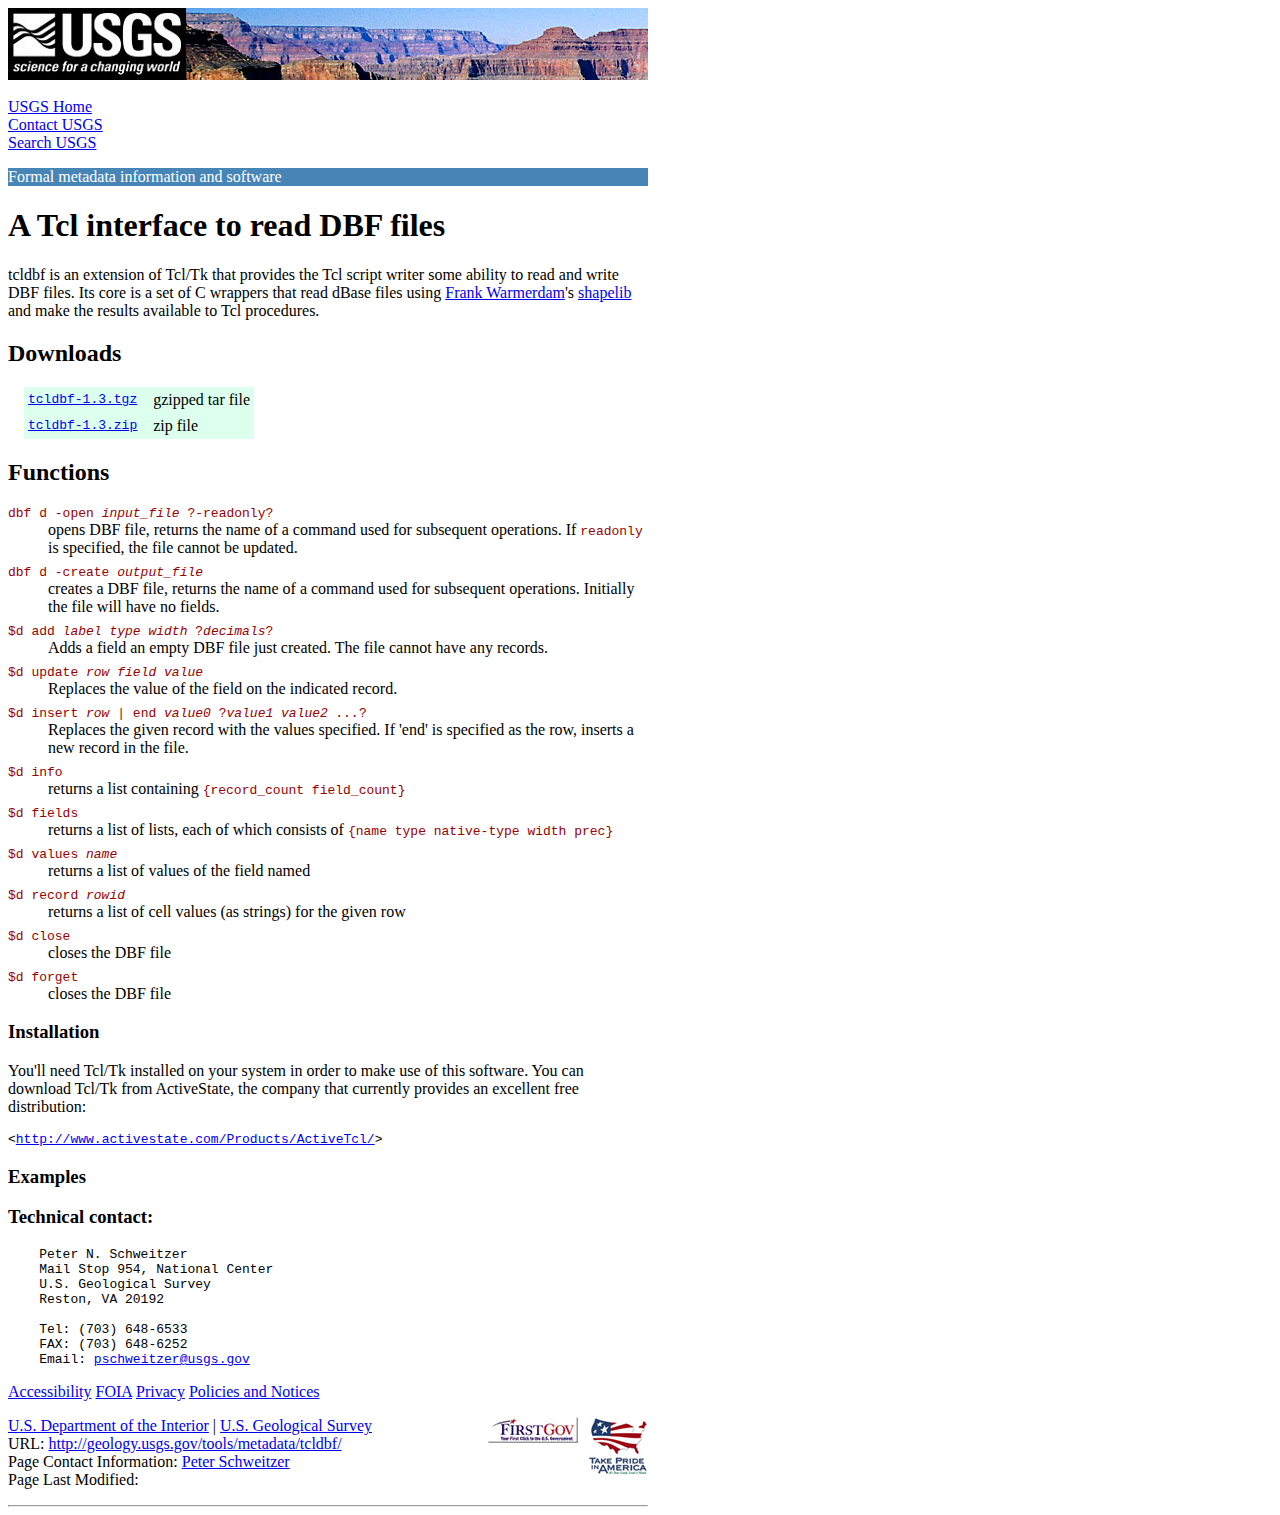
<file: index.html>
<!DOCTYPE HTML PUBLIC "-//W3C//DTD HTML 4.01 Transitional//EN" "http://www.w3.org/TR/html4/loose.dtd">
<html>
<head>
  <title>A Tcl interface to read DBF files</title>
  <link rel="stylesheet" type="text/css" href="http://www.usgs.gov/styles/common.css"/>
  <link rel="stylesheet" type="text/css" href="local.css"/>
</head>
<body>
<!-- BEGIN USGS Header Template -->
<div class="bannerColorBand">
	<div class="banner">
		<div class="identifier"><a href="http://www.usgs.gov/" title="U.S. Geological Survey Home Page"><img src="images/header_graphic_usgsIdentifier_white.jpg" alt="U.S. Geological Survey - science for a changing world" width="178" height="72" style="border: none;" /></a></div>
		<img src="images/header_graphic_spacer.gif" height="72" width="1" alt="" style="position: absolute;" />
		<div class="ccsaBox">
			<img src="images/header_graphic_spacer.gif" height="72" width="1" alt="" style="position: absolute;" />
			<div class="ccsa">
			  <br /><a href="http://www.usgs.gov/">USGS Home</a><br />
			  <a href="http://www.usgs.gov/ask/index.html">Contact USGS</a><br />
			  <a href="http://www.usgs.gov/search">Search USGS</a><br />
			</div>
		</div>
	</div>
</div>
<div class="siteTitle">
	<p id="pTitle">Formal metadata information and software</p>
</div>
<!-- END USGS Header Template -->

<h1>A Tcl interface to read DBF files</h1>

<p>tcldbf is an extension of Tcl/Tk that provides the Tcl script writer
some ability to read and write DBF files.  Its core is a set of C wrappers
that read dBase files using <a href="http://pobox.com/~warmeram">Frank
Warmerdam</a>'s <a href="http://shapelib.maptools.org/">shapelib</a> and
make the results available to Tcl procedures.</p>

<h2>Downloads</h2>

<div style="margin-left: 1em;">
  <table border="0" cellpadding="4" cellspacing="0" bgcolor="#ddffee">
    <tr>
      <td style="font-family: monospace;"><a href="tcldbf-1.3.tgz">tcldbf-1.3.tgz</a></td>
      <td><!--#fsize file="tcldbf-1.3.tgz"--></td>
      <td>gzipped tar file</td>
    </tr>
    <tr>
      <td style="font-family: monospace"><a href="tcldbf-1.3.zip">tcldbf-1.3.zip</a></td>
      <td><!--#fsize file="tcldbf-1.3.zip"--></td>
      <td>zip file</td>
    </tr>
  </table>
</div>

<h2>Functions</h2>

<dl>
<dt><tt><code>
dbf d -open <i>input_file</i> ?-readonly?
</code></tt></dt>
<dd>opens DBF file, returns the name of a command used for subsequent operations.  If <code>readonly</code> is specified, the file cannot be updated.</dd>

<dt><tt><code>
dbf d -create <i>output_file</i>
</code></tt></dt>
<dd>creates a DBF file, returns the name of a command used for subsequent operations.  Initially the file will have no fields.</dd>

<dt><tt><code>
$d add <i>label</i> <i>type</i> <i>width</i> ?<i>decimals</i>?
</code></tt></dt>
<dd>Adds a field an empty DBF file just created.  The file cannot have any records.</dd>

<dt><tt><code>
$d update <i>row</i> <i>field</i> <i>value</i>
</code></tt></dt>
<dd>Replaces the value of the field on the indicated record.</dd>

<dt><tt><code>
$d insert <i>row</i> | end <i>value0</i> ?<i>value1 value2 ...</i>?
</code></tt></dt>
<dd>Replaces the given record with the values specified.  If 'end' is specified as the row, inserts a new record in the file.</dd>

<dt><tt><code>
$d info
</code></tt></dt>
<dd>returns a list containing <code>{record_count field_count}</code></dd>

<dt><tt><code>
$d fields
</code></tt></dt>
<dd>returns a list of lists, each of which consists of <code>{name type native-type width prec}</code></dd>

<dt><tt><code>
$d values <i>name</i>
</code></tt></dt>
<dd>returns a list of values of the field named</dd>

<dt><tt><code>
$d record <i>rowid</i>
</code></tt></dt>
<dd>returns a list of cell values (as strings) for the given row</dd>

<dt><tt><code>
$d close
</code></tt></dt>
<dd>closes the DBF file</dd>

<dt><tt><code>
$d forget
</code></tt></dt>
<dd>closes the DBF file</dd>
</dl>

<h3>Installation</h3>

<p>You'll need Tcl/Tk installed on your system in order to make use
of this software.  You can download Tcl/Tk from ActiveState, the
company that currently provides an excellent free distribution:</p>
<pre>
&lt;<A HREF="http://www.activestate.com/Products/ActiveTcl/">http://www.activestate.com/Products/ActiveTcl/</A>&gt;
</pre>

<h3>Examples</h3>

<h3>Technical contact:</h3>

<pre>
    Peter N. Schweitzer
    Mail Stop 954, National Center
    U.S. Geological Survey
    Reston, VA 20192

    Tel: (703) 648-6533
    FAX: (703) 648-6252
    Email: <A HREF="mailto:pschweitzer@usgs.gov">pschweitzer@usgs.gov</A>
</pre>

<!-- BEGIN USGS Footer Template -->
<p class="footerBar" style="clear: both;">
	<a href="http://www.usgs.gov/accessibility.html" title="Accessibility Policy (Section 508). ">Accessibility</a>
	<a href="http://www.usgs.gov/foia/" title="Freedom of Information Act. ">FOIA</a>
	<a href="http://www.usgs.gov/privacy.html" title="Privacy policies of the U.S. Geological Survey. ">Privacy</a>
	<a href="http://www.usgs.gov/policies_notices.html" title="Policies and notices that govern information posted on USGS Web sites. ">Policies and Notices</a></p>

<p class="footerText">
	<a href="http://www.takepride.gov/"><img src="images/footer_graphic_takePride.jpg" alt="Take Pride in America home page." width="60" height="58" style="border: none;  float: right;" title="Take Pride in America home page." /></a>
	<a href="http://firstgov.gov/"><img src="images/footer_graphic_firstGov.jpg" alt="FirstGov button" width="90" height="26" style="border: none; float: right; margin-right: 10px;" title="FirstGov: The U.S. Government's Official Web Portal." /></a>
	<a href="http://www.doi.gov">U.S. Department of the Interior</a> | <a href="http://www.usgs.gov">U.S. Geological Survey</a><br />
	URL: <A HREF="http://geology.usgs.gov/tools/metadata/tcldbf/">http://geology.usgs.gov/tools/metadata/tcldbf/</A><br/>
	Page Contact Information: <A HREF="http://geology.usgs.gov/peter/">Peter Schweitzer</A><br/>
	Page Last Modified: <!--#echo var="LAST_MODIFIED"-->
</p>
<hr />
<!-- END USGS Footer Template -->

</body>
</html>
</file>
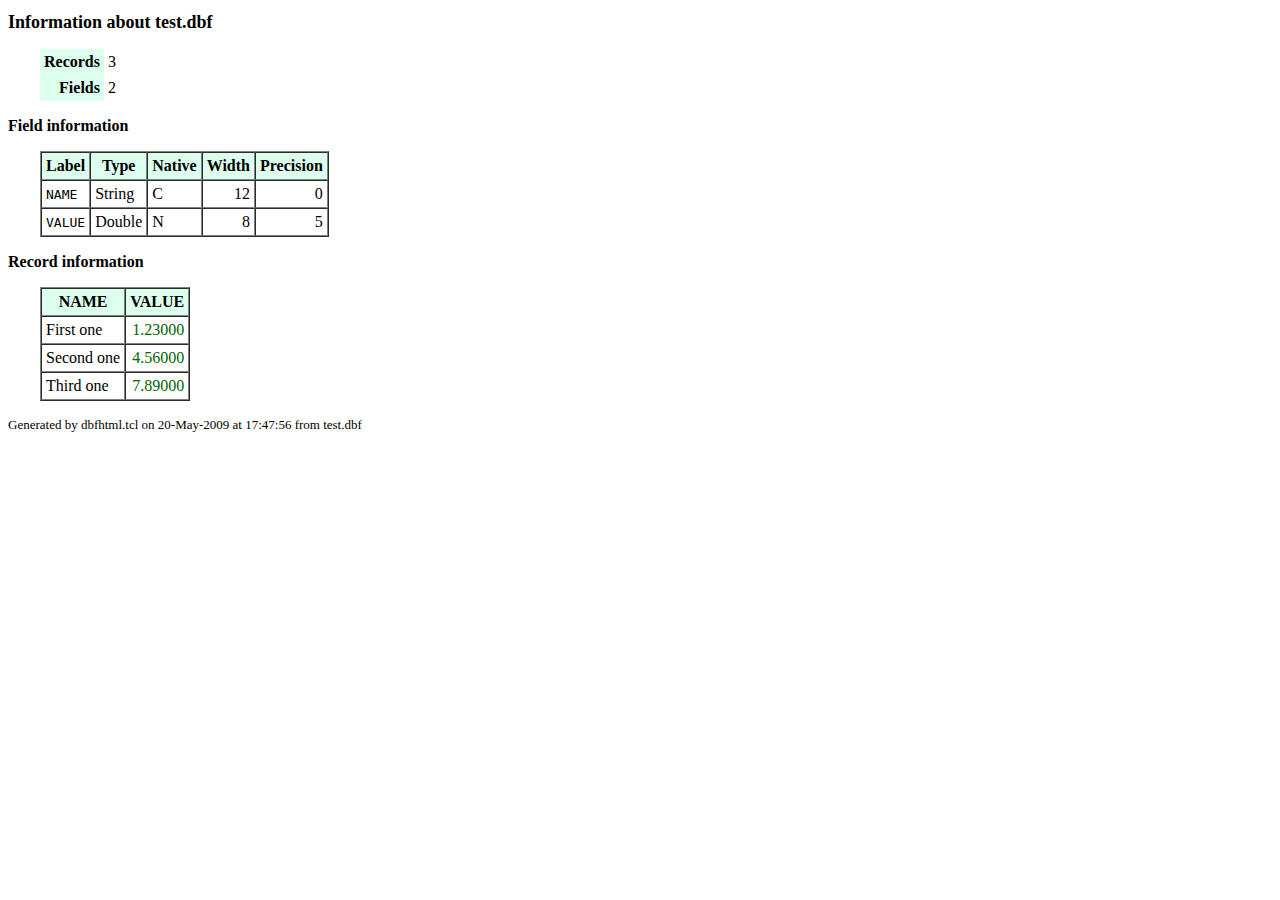
<file: test.html>
<!DOCTYPE HTML PUBLIC "-//W3C//DTD HTML 4.01 Transitional//EN" "http://www.w3.org/TR/html4/loose.dtd">
<html>
<head>
  <title>Information about test.dbf</title>
  <style type="text/css">
    h1 {
        font-size: large;
        }
    h2 {
        font-size: medium;
        }
    .h {
        background-color: #ddffee;
        text-align: right;
        white-space: nowrap;
        }
    .t {
        border-style: none;
        padding: 2px;
        outline: 1px #006633 solid;
        }
    .n {
        color: #006600;
        }
    .x {
        color: #7f7f7f;
        font-size: small;
        }
  </style>
</head>
<body>
<h1>Information about test.dbf</h1>
<div style="margin: 1em 2em;">
  <table border="0" cellpadding="4" cellspacing="0">
    <tbody>
      <tr>
        <th class="h" scope="row">Records</th>
        <td align="right">3</td>
      </tr>
      <tr>
        <th class="h" scope="row">Fields</th>
        <td align="right">2</td>
      </tr>
    </tbody>
  </table>
</div>
<h2>Field information</h2>
<div style="margin: 1em 2em;">
  <table border="1" cellpadding="4" cellspacing="0">
    <thead>
      <tr bgcolor="#ddffee">
        <th scope="col">Label</th>
        <th scope="col">Type</th>
        <th scope="col">Native</th>
        <th scope="col">Width</th>
        <th scope="col">Precision</th>
      </tr>
    </thead>
    <tbody>
      <tr>
        <td style="font-family: monospace;">NAME</td>
        <td>String</td>
        <td>C</td>
        <td align="right">12</td>
        <td align="right">0</td>
      </tr>
      <tr>
        <td style="font-family: monospace;">VALUE</td>
        <td>Double</td>
        <td>N</td>
        <td align="right">8</td>
        <td align="right">5</td>
      </tr>
    </tbody>
  </table>
</div>
<h2>Record information</h2>
<div style="margin: 1em 2em;">
  <table border="1" cellpadding="4" cellspacing="0">
    <tbody>
      <tr bgcolor="#ddffee">
        <th scope="col" title="NAME String C 12 0">NAME</th>
        <th scope="col" title="VALUE Double N 8 5">VALUE</th>
      </tr>
      <tr valign="top">
        <td>First one</td>
        <td align="right" class="n">1.23000</td>
      </tr>
      <tr valign="top">
        <td>Second one</td>
        <td align="right" class="n">4.56000</td>
      </tr>
      <tr valign="top">
        <td>Third one</td>
        <td align="right" class="n">7.89000</td>
      </tr>
    </tbody>
  </table>
</div>
<div style="font-size: small;">
Generated by dbfhtml.tcl on 20-May-2009 at 17:47:56 from test.dbf
</div>
</body>
</html>
</file>
<file: local.css>
.banner {
	background: url("images/bjohnson_banner.jpg") 178px 0px no-repeat;
	}

.siteTitle {
	background-color: #4785B6;
	color: #ffffff;
	}

body {
	font-size: medium;
	width: 640px;
	}

dd {
	margin-bottom: 8px;
	}

/* Element names */
var {
	color: #006600;
	font-style: normal;
	font-weight: bold;
	}

/* stuff people type */
code {
	color: #990000;
	font-family: monospace;
	}
</file>
